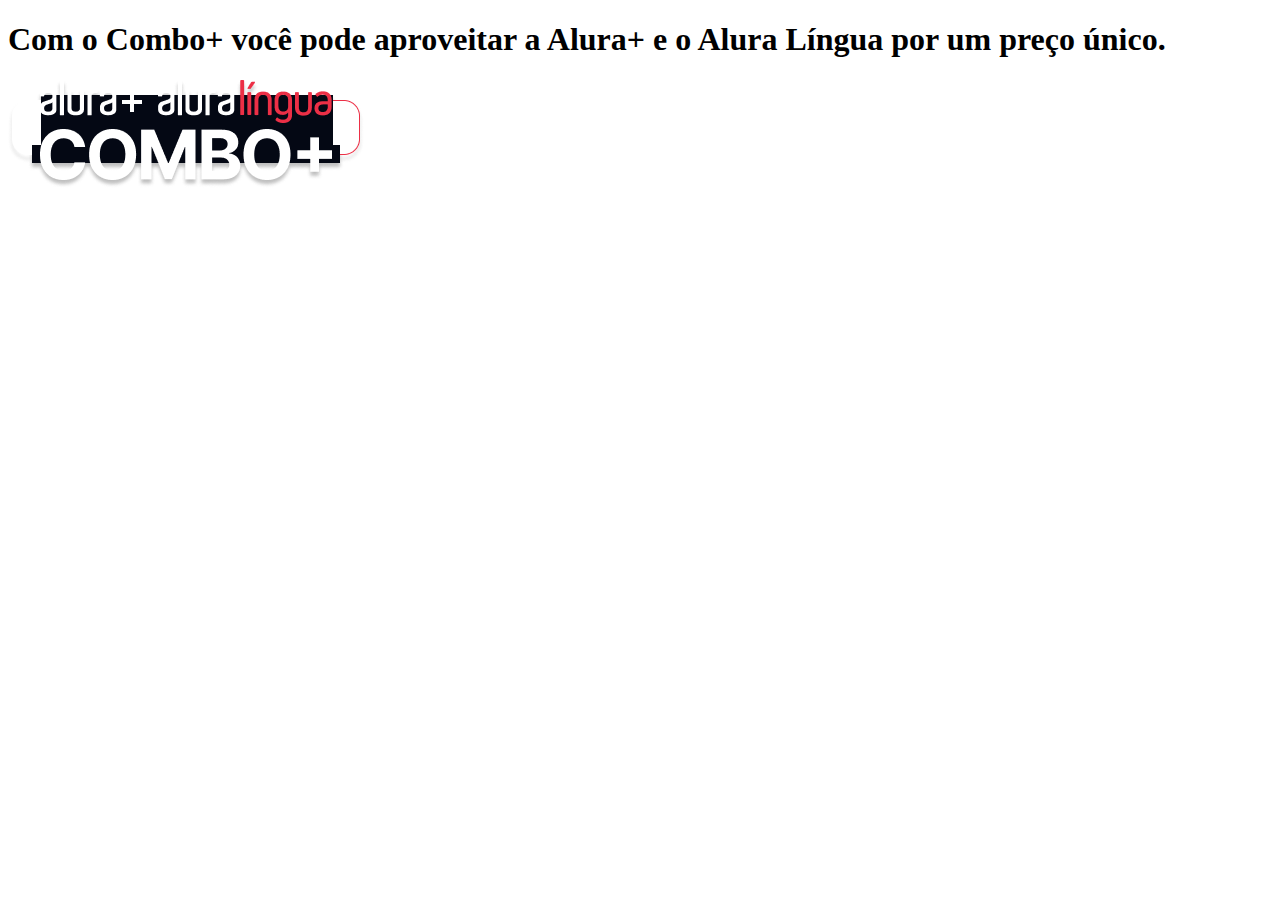
<file: aluraplus (1)/index (1).html>
<!DOCTYPE html>
<html>

<head>
<title>alura plus</title>
<meta charset="UTF-8">
<meta name="viewport" content="width=device-width, initial-scale=1">
<link real="styleheet" href="style.css">
</head>

<body>
    <section class="principal">
<h1>Com o Combo+ você pode aproveitar a Alura+ e o Alura Língua por um preço único.</h1>
<img src="img/Combo.png" alt="o combo+ é a junção do alura+ e o alura linguas">
</section>
</body>

</html>
</file>
